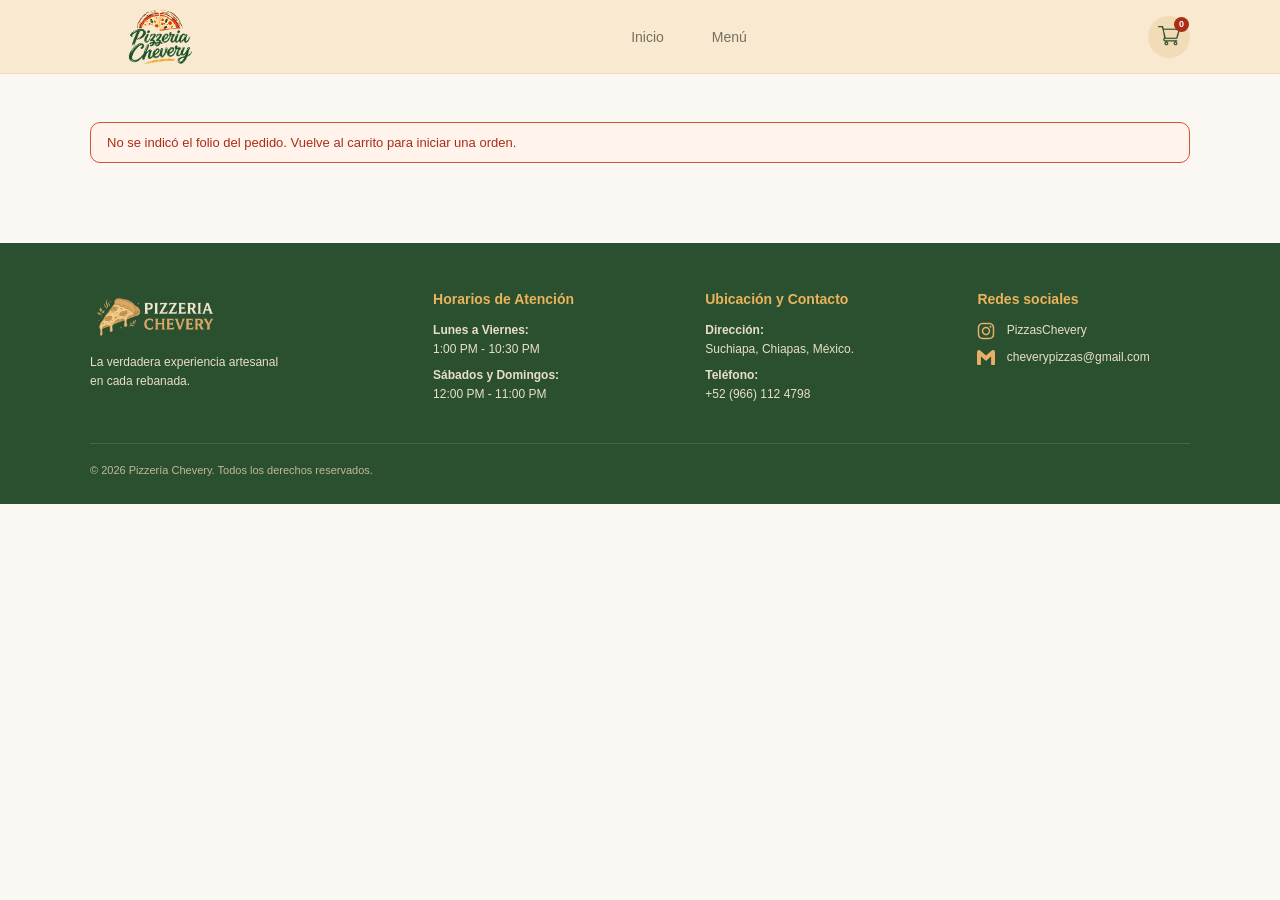
<file: frontend/paginas/pedido.html>
<!DOCTYPE html>
<html lang="es">
<head>
    <meta charset="UTF-8">
    <meta name="viewport" content="width=device-width, initial-scale=1.0">

    <title>Pedido confirmado | Pizzería Chevery</title>

    <link rel="stylesheet" href="../css/base.css">
    <link rel="stylesheet" href="../css/confirmacion.css">
</head>

<body>
    <header class="encabezado">
        <a class="marca" href="../index.html">
            <img src="../imagenes/logo-chevery.png" alt="Pizzería Chevery">
        </a>

        <nav class="navegacion">
            <a href="../index.html">Inicio</a>
            <a href="menu.html">Menú</a>
        </nav>

        <div class="acciones-encabezado">
            <a class="carrito-encabezado" href="carrito.html" aria-label="Ver carrito">
                <img src="../imagenes/icono-carrito.svg" alt="">
                <span class="contador-carrito" data-cantidad-carrito>0</span>
            </a>
        </div>
    </header>

    <main class="contenedor pagina-confirmacion">
        <p class="mensaje-error" data-aviso role="alert" hidden></p>
        <section class="tarjeta confirmacion-card">
            <div class="confirmacion-encabezado">
                <div class="check">
                    ✓
                </div>

                <h1>¡Pedido Confirmado con Éxito!</h1>

                <p>Gracias por tu compra, <span data-nombre-cliente></span>. Tu orden ya fue enviada directamente a la cocina de Chevery.</p>
            </div>

            <div class="folio">
                <div>
                    <small>NÚMERO DE FOLIO:</small>
                    <strong data-folio></strong>
                </div>

                <div>
                    <small>ESTADO ACTUAL:</small>
                    <span class="estado" data-estado></span>
                </div>
            </div>

            <section class="bloque-datos">
                <h2>Datos de Entrega Validados</h2>

                <div class="datos-cuadricula">
                    <div>
                        Cliente:
                        <strong data-cliente></strong>
                    </div>

                    <div>
                        Método:
                        <strong data-metodo></strong>
                    </div>

                    <div>
                        Teléfono:
                        <strong data-telefono></strong>
                    </div>

                    <div>
                        Dirección:
                        <strong data-direccion></strong>
                    </div>
                </div>
            </section>

            <section class="bloque-datos ticket">
                <h2>Resumen de Cuenta (Ticket)</h2>

                <div data-ticket-items>
                    <p class="mensaje-carga">Cargando el detalle del pedido...</p>
                </div>

                <template id="plantilla-ticket-item">
                    <div class="ticket-linea">
                        <span data-descripcion-item></span>
                        <span data-importe-item></span>
                    </div>
                </template>

                <div class="ticket-totales">
                    <div class="fila-resumen">
                        <b data-conteo>Subtotal (0 Especialidades):</b>
                        <b data-subtotal>$0.00 MXN</b>
                    </div>

                    <div class="fila-resumen">
                        <b>Costo de Envío (Suchiapa):</b>
                        <b data-envio>$0.00 MXN</b>
                    </div>

                    <div class="fila-resumen descuento" data-fila-descuento hidden>
                        <b>Descuento:</b>
                        <b data-descuento>-$0.00 MXN</b>
                    </div>

                    <div class="fila-resumen fila-total">
                        <b>Total Pagado:</b>

                        <strong><span data-total>$0.00</span> <small>MXN</small></strong>
                    </div>
                </div>
            </section>

            <div class="botones-confirmacion">
                <a class="boton" href="../index.html">
                    Volver al Inicio
                </a>
            </div>
        </section>
    </main>

    <footer class="pie">
        <div class="pie-grid">
            <section>
                <h3><img src="../imagenes/logo-chevery-claro.png" alt="Pizzería Chevery"></h3>

                <p>
                    La verdadera experiencia artesanal
                    <br>
                    en cada rebanada.
                </p>
            </section>

            <section>
                <h3>Horarios de Atención</h3>
                <p><b>Lunes a Viernes:</b><br>1:00 PM - 10:30 PM</p>
                <p><b>Sábados y Domingos:</b><br>12:00 PM - 11:00 PM</p>
            </section>

            <section>
                <h3>Ubicación y Contacto</h3>

                <p>
                    <b>Dirección:</b>
                    <br>
                    Suchiapa, Chiapas, México.
                </p>

                <p>
                    <b>Teléfono:</b>
                    <br>
                    +52 (966) 112 4798
                </p>
            </section>

            <section>
                <h3>Redes sociales</h3>

                <p>
                    <a href="https://www.instagram.com/PizzasChevery/" target="_blank" rel="noopener noreferrer"><img src="../imagenes/icono-instagram.svg" alt=""> PizzasChevery</a>
                </p>

                <p>
                    <a href="mailto:cheverypizzas@gmail.com"><img src="../imagenes/icono-correo.svg" alt=""> cheverypizzas@gmail.com</a>
                </p>
            </section>
        </div>

        <div class="copyright">
            © 2026 Pizzería Chevery. Todos los derechos reservados.
        </div>
    </footer>
    <script src="../js/api.js"></script>
    <script src="../js/pedido.js"></script>
</body>
</html>
</file>
<file: frontend/css/base.css>
:root{--verde:#2a5030;--verde-oscuro:#1d3a23;--rojo:#a92e17;--terracota:#cf5530;--naranja:#eab45c;--crema:#f8e9d0;--crema-2:#f2dcb8;--fondo:#fbf8f3;--texto:#2b3a2a;--muted:#756f5f;--borde:#e8c88f;--borde-suave:#ecdcc0;--horno:#3b2a1f;--horno-2:#5b4130;--pie-texto:#eadfc6;--pie-muted:#c2b994;--pie-linea:#46664a;--radio:18px;--ancho:1100px;font-family:Arial,Helvetica,sans-serif;color:var(--texto);background:var(--fondo)}*{box-sizing:border-box}body{margin:0;min-width:320px;background:var(--fondo)}button,input,textarea{font:inherit}button{cursor:pointer}.encabezado{height:74px;background:var(--crema);border-bottom:1px solid #ecdcc0;display:flex;align-items:center;padding:0 max(7%,calc((100% - var(--ancho))/2));justify-content:space-between;gap:24px}.marca{font-weight:800;color:var(--verde);font-size:18px;line-height:1.05;text-decoration:none;white-space:nowrap}.marca span{display:block;color:var(--rojo);font-size:14px}.navegacion{display:flex;gap:48px;align-items:center}.navegacion a{color:var(--muted);text-decoration:none;font-size:14px}.navegacion a.activa{font-weight:bold;color:var(--verde)}.boton{border:0;border-radius:30px;padding:12px 24px;background:var(--verde);color:var(--crema);font-size:13px;font-weight:bold;text-decoration:none;display:inline-flex;justify-content:center;align-items:center;gap:7px}.boton.secundario{background:var(--crema);color:var(--rojo)}.contenedor{width:min(var(--ancho),86%);margin:0 auto}.pie{background:var(--verde);color:var(--crema);padding:48px 0 28px;margin-top:80px}.pie-grid{width:min(var(--ancho),86%);margin:auto;display:grid;grid-template-columns:1.3fr 1fr 1fr .9fr;gap:36px;font-size:12px}.pie h3{font-size:14px;color:var(--naranja);margin:0 0 14px}.pie p{line-height:1.55;color:var(--pie-texto);margin:8px 0}.copyright{width:min(var(--ancho),86%);margin:32px auto 0;border-top:1px solid var(--pie-linea);padding-top:20px;color:var(--pie-muted);font-size:11px}.titulo-pagina{font-size:30px;margin:0 0 6px;color:var(--verde)}.subtitulo{margin:0;color:var(--muted);font-size:14px}.tarjeta{background:var(--crema);border:1px solid var(--borde);border-radius:var(--radio)}
@media(max-width:760px){.encabezado{height:auto;min-height:70px;padding:12px 5%;flex-wrap:wrap}.navegacion{gap:18px;order:3;width:100%;justify-content:center}.navegacion a{font-size:13px}.contenedor{width:92%}.pie-grid{width:92%;grid-template-columns:1fr 1fr}.pie{margin-top:48px}.titulo-pagina{font-size:25px}}
@media(max-width:450px){.pie-grid{grid-template-columns:1fr}.navegacion{gap:14px}.encabezado>.boton{padding:10px 15px}}
.marca{display:flex;align-items:center;text-decoration:none;white-space:nowrap}.marca img{display:block;width:140px;max-height:60px;object-fit:contain}.boton img,.selector-envio img{width:16px;height:16px;object-fit:contain}.pie h3 img{display:block;width:130px;max-height:48px;object-fit:contain;object-position:left center}.pie p img{width:18px;height:18px;vertical-align:middle;object-fit:contain;margin-right:8px}.beneficio>img{width:26px;height:26px;object-fit:contain;flex:0 0 26px}
.acciones-encabezado{display:flex;align-items:center;gap:18px}.carrito-encabezado{width:42px;height:42px;position:relative;display:grid;place-items:center;border-radius:50%;background:var(--crema-2)}.carrito-encabezado img{width:22px;height:22px;object-fit:contain}.contador-carrito{position:absolute;top:1px;right:1px;min-width:15px;height:15px;padding:0 3px;display:grid;place-items:center;border-radius:10px;background:var(--rojo);color:white;font-size:9px;font-weight:bold}.acciones-encabezado>.boton{min-width:130px;min-height:42px;padding:12px 20px}
@media(max-width:760px){.acciones-encabezado{margin-left:auto;gap:10px}.marca img{width:120px;max-height:48px}.acciones-encabezado>.boton{min-width:auto;padding:10px 16px}}
[hidden]{display:none!important}.mensaje-carga{grid-column:1/-1;color:var(--muted);font-size:13px;padding:20px 0}.mensaje-error{padding:12px 16px;border:1px solid #cf5530;border-radius:10px;background:#fff3ec;color:var(--rojo);font-size:13px;margin:0 0 18px}.carrito-vacio{padding:22px;border:1px dashed var(--borde);border-radius:14px;color:var(--muted);font-size:14px}.carrito-vacio a{color:var(--rojo);font-weight:bold}.item-gratis{color:var(--rojo)!important;font-weight:bold}

.pie a{color:inherit;text-decoration:none}.pie a:hover,.pie a:focus-visible{text-decoration:underline;text-underline-offset:3px}
</file>
<file: frontend/css/confirmacion.css>
.pagina-confirmacion{padding-top:48px}.confirmacion-card{width:min(730px,100%);margin:0 auto;padding:36px 60px 55px;min-height:950px;display:flex;flex-direction:column}.confirmacion-encabezado{text-align:center}.check{width:72px;height:72px;margin:0 auto 10px;border-radius:50%;display:grid;place-items:center;background:var(--verde);color:white;font-size:40px}.confirmacion-encabezado h1{font-size:28px;margin:0 0 8px}.confirmacion-encabezado p{font-size:12px;color:var(--muted);margin:0}.folio{margin-top:26px;padding:16px 22px;background:#f2dcb8;border:1px solid var(--borde);border-radius:15px;display:flex;justify-content:space-between;align-items:center}.folio small{display:block;color:var(--muted);font-size:9px;font-weight:bold;margin-bottom:5px}.folio strong{font-size:18px;color:var(--rojo)}.estado{display:inline-block;background:var(--verde);color:white;border-radius:18px;padding:6px 20px;font-size:11px}.bloque-datos{margin-top:14px}.bloque-datos h2{font-size:16px;margin:0 0 9px}.datos-cuadricula{padding:18px 22px;display:grid;grid-template-columns:1fr 1fr;gap:18px;border:1px solid var(--borde);border-radius:15px;font-size:11px}.datos-cuadricula strong{margin-left:8px}.ticket{margin-top:10px}.ticket-linea{display:flex;justify-content:space-between;gap:12px;background:#f2dcb8;border-radius:10px;padding:14px 17px;margin:8px 0;font-size:11px;font-weight:bold}.ticket-linea span:last-child{white-space:nowrap}.ticket-totales{width:82%;margin:18px 0 0 auto;font-size:12px}.ticket-totales .fila-resumen{margin:8px 0}.ticket-totales .fila-total{font-size:16px}.botones-confirmacion{display:grid;grid-template-columns:1fr;gap:24px;margin-top:auto;padding-top:70px}.botones-confirmacion .boton{width:100%}.boton-contorno{border:1px solid var(--verde);color:var(--verde);background:transparent}
@media(max-width:650px){.confirmacion-card{padding:30px 20px;min-height:800px}.datos-cuadricula{grid-template-columns:1fr}.botones-confirmacion{grid-template-columns:1fr;gap:12px}.folio{gap:10px;padding:14px}.confirmacion-encabezado h1{font-size:23px}.ticket-totales{width:100%}}
</file>
